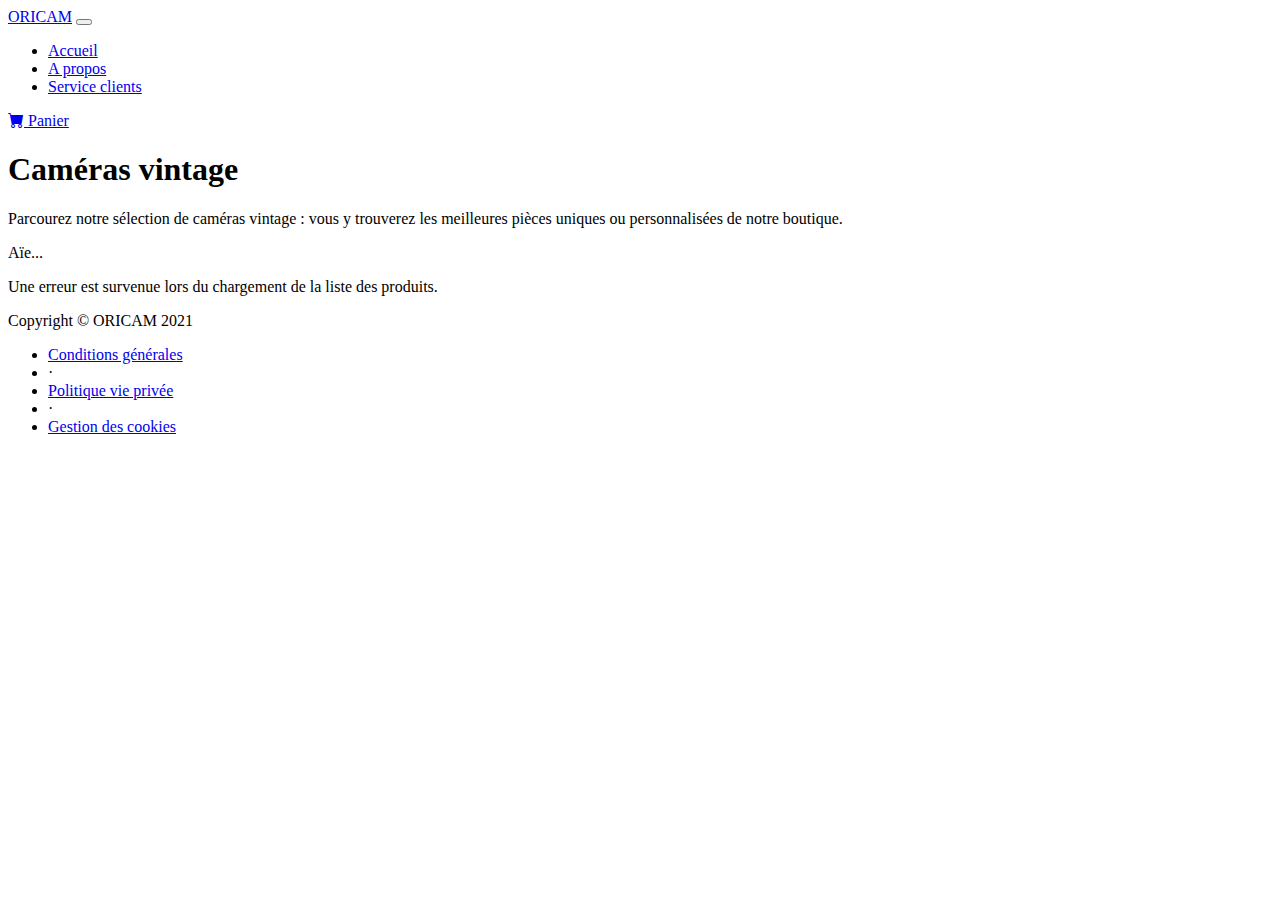
<file: index.html>
<!DOCTYPE html>
<html lang="fr">

<head>
    <meta charset="UTF-8">
    <meta http-equiv="X-UA-Compatible" content="IE=edge">
    <meta name="viewport" content="width=device-width, initial-scale=1.0">
    <title>Oricam | Spécialiste des caméras vintage</title>
    <!-- Bootstrap icons-->
    <link href="https://cdn.jsdelivr.net/npm/bootstrap-icons@1.5.0/font/bootstrap-icons.css" rel="stylesheet" />
    <!-- Bootstrap CSS -->
    <link href="https://cdn.jsdelivr.net/npm/bootstrap@5.1.0/dist/css/bootstrap.min.css" rel="stylesheet"
        integrity="sha384-KyZXEAg3QhqLMpG8r+8fhAXLRk2vvoC2f3B09zVXn8CA5QIVfZOJ3BCsw2P0p/We" crossorigin="anonymous">
    <!-- CSS -->
    <link rel="stylesheet" href="./css/style.css" />

</head>

<body>
    <!-- Navigation-->
    <nav class="navbar navbar-expand-lg navbar-light bg-light">
        <div class="container px-4 px-lg-5">
            <a class="navbar-brand" href="./index.html">ORICAM</a>
            <button class="navbar-toggler" type="button" data-bs-toggle="collapse"
                data-bs-target="#navbarSupportedContent" aria-controls="navbarSupportedContent" aria-expanded="false"
                aria-label="Toggle navigation"><span class="navbar-toggler-icon"></span></button>
            <div class="collapse navbar-collapse" id="navbarSupportedContent">
                <ul class="navbar-nav me-auto mb-2 mb-lg-0 ms-lg-4">
                    <li class="nav-item"><a class="nav-link active" aria-current="page" href="./index.html">Accueil</a>
                    </li>
                    <li class="nav-item"><a class="nav-link" href="#!">A propos</a></li>
                    <li class="nav-item"><a class="nav-link" href="#!">Service clients</a></li>
                </ul>
                <form class="d-flex">
                    <a class="btn btn-outline-dark btn-check-cart" role="button" href="./panier.html">
                        <i class="bi-cart-fill me-1"></i>
                        Panier
                        <!-- <span class="badge bg-dark text-white ms-1 rounded-pill">0</span> -->
                    </a>
                </form>
            </div>
        </div>
    </nav>
    <!-- Header-->
    <header class="bg-dark py-5">
        <div class="container px-4 px-lg-5 my-5">
            <div class="text-center text-white">
                <h1 class="display-4 fw-bolder">Caméras vintage</h1>
                <p class="lead fw-normal text-white-50 mb-0">Parcourez notre sélection de caméras vintage : vous y
                    trouverez les meilleures pièces uniques ou personnalisées de notre boutique.</p>
            </div>
        </div>
    </header>
    <!-- Section-->
    <section class="py-5">
        <div class="container px-4 px-lg-5 mt-5">
            <div class="row gx-4 gx-lg-5" id="productsList">
                <!-- Liste des produits -->
            </div>
        </div>
    </section>
    <!-- Footer-->
    <footer class="py-4 bg-dark">
        <div class="container">
            <div class="row">
                <div class="col-12">
                    <p class="m-0 text-center text-white">Copyright &copy; ORICAM 2021</p>
                </div>
            </div>
            <div class="row pt-3">
                <div class="col">
                    <ul class="list-inline text-center text-light m-0">
                        <li class="list-inline-item"><a href="#" class="text-decoration-none link-light">Conditions
                                générales</a></li>
                        <li class="list-inline-item">&middot;</li>
                        <li class="list-inline-item"><a href="#" class="text-decoration-none link-light">Politique vie
                                privée</a></li>
                        <li class="list-inline-item">&middot;</li>
                        <li class="list-inline-item"><a href="#" class="text-decoration-none link-light">Gestion des
                                cookies</a></li>
                    </ul>
                </div>
            </div>
        </div>
    </footer>

    <!-- Boostrap scripts -->
    <script src="https://cdn.jsdelivr.net/npm/@popperjs/core@2.9.3/dist/umd/popper.min.js"
        integrity="sha384-eMNCOe7tC1doHpGoWe/6oMVemdAVTMs2xqW4mwXrXsW0L84Iytr2wi5v2QjrP/xp"
        crossorigin="anonymous"></script>
    <script src="https://cdn.jsdelivr.net/npm/bootstrap@5.1.0/dist/js/bootstrap.min.js"
        integrity="sha384-cn7l7gDp0eyniUwwAZgrzD06kc/tftFf19TOAs2zVinnD/C7E91j9yyk5//jjpt/"
        crossorigin="anonymous"></script>
    <!-- js -->
    <script src="./js/article.js"></script>
    <script src="./js/index.js"></script>

</body>

</html>
</file>
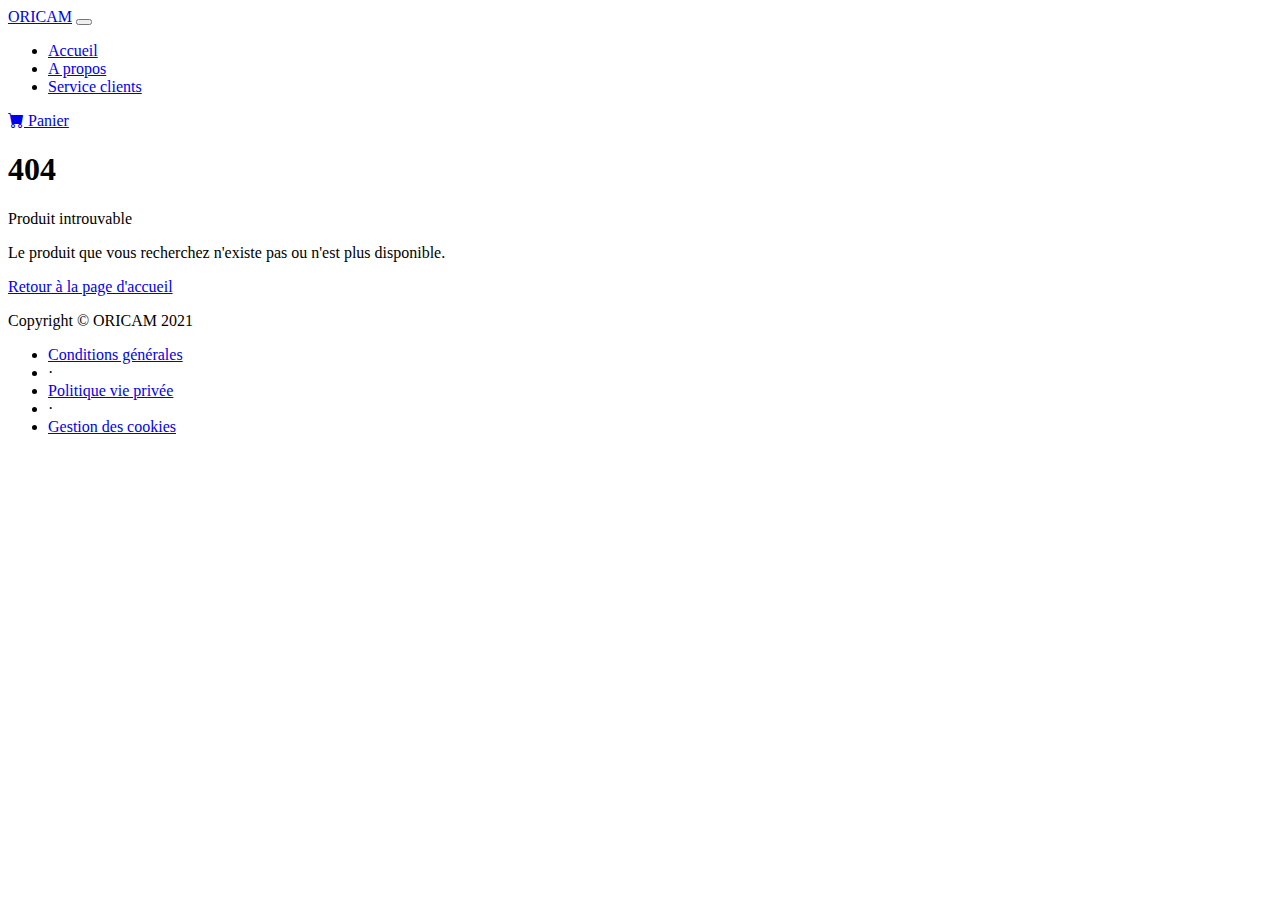
<file: camera.html>
<!DOCTYPE html>
<html lang="fr">

<head>
    <meta charset="UTF-8">
    <meta http-equiv="X-UA-Compatible" content="IE=edge">
    <meta name="viewport" content="width=device-width, initial-scale=1.0">
    <title>Oricam | Spécialiste des caméras vintage</title>
    <!-- Bootstrap icons-->
    <link href="https://cdn.jsdelivr.net/npm/bootstrap-icons@1.5.0/font/bootstrap-icons.css" rel="stylesheet" />
    <!-- Bootstrap CSS -->
    <link href="https://cdn.jsdelivr.net/npm/bootstrap@5.1.0/dist/css/bootstrap.min.css" rel="stylesheet"
        integrity="sha384-KyZXEAg3QhqLMpG8r+8fhAXLRk2vvoC2f3B09zVXn8CA5QIVfZOJ3BCsw2P0p/We" crossorigin="anonymous">
    <!-- CSS -->
    <link rel="stylesheet" href="./css/style.css" />

</head>

<body>
    <!-- Navigation-->
    <nav class="navbar navbar-expand-lg navbar-light bg-light">
        <div class="container px-4 px-lg-5">
            <a class="navbar-brand" href="./index.html">ORICAM</a>
            <button class="navbar-toggler" type="button" data-bs-toggle="collapse"
                data-bs-target="#navbarSupportedContent" aria-controls="navbarSupportedContent" aria-expanded="false"
                aria-label="Toggle navigation"><span class="navbar-toggler-icon"></span></button>
            <div class="collapse navbar-collapse" id="navbarSupportedContent">
                <ul class="navbar-nav me-auto mb-2 mb-lg-0 ms-lg-4">
                    <li class="nav-item"><a class="nav-link" aria-current="page" href="./index.html">Accueil</a></li>
                    <li class="nav-item"><a class="nav-link" href="#!">A propos</a></li>
                    <li class="nav-item"><a class="nav-link" href="#!">Service clients</a></li>
                </ul>
                <form class="d-flex">
                    <a class="btn btn-outline-dark btn-check-cart" role="button" href="./cart.html">
                        <i class="bi-cart-fill me-1"></i>
                        Panier
                        <!-- <span class="badge bg-dark text-white ms-1 rounded-pill">0</span> -->
                    </a>
                </form>
            </div>
        </div>
    </nav>
    <!-- Section produit -->
    <section class="py-0 py-md-5">
        <div class="container px-4 px-lg-5 my-5" id="productContainer">
            <div class="row gx-4 gx-lg-5 align-items-center" id="productPage">
                <div class="col-md-6"><img class="card-img-top mb-5 mb-md-0" id="productImage" src=""
                        alt="image caméra" /></div>
                <div class="col-md-6">
                    <h1 class="display-5 fw-bolder mb-4" id="productName"></h1>
                    <div class="fs-5 mb-4">
                        <span id="productPrice"></span><span class="euro"> €</span>
                    </div>
                    <div class="mb-4">
                        <p class="mb-2">LENTILLE</p>
                        <select class="form-select" id="select">
                        </select>
                    </div>
                    <p class="lead mb-4" id="productDescription"></p>
                    <button id="addCart" class="btn btn-outline-dark flex-shrink-0" type="submit">
                        <i class="bi-cart-fill me-1"></i>
                        Ajouter au panier
                    </button>
                    <div id="itemAlreadyAdded" class="text-success pt-2">
                    </div>
                </div>
            </div>

        </div>
    </section>
    <!-- Footer-->
    <footer class="py-4 bg-dark mt-auto">
        <div class="container">
            <div class="row">
                <div class="col-12">
                    <p class="m-0 text-center text-white">Copyright &copy; ORICAM 2021</p>
                </div>
            </div>
            <div class="row pt-3">
                <div class="col">
                    <ul class="list-inline text-center text-light m-0">
                        <li class="list-inline-item"><a href="#" class="text-decoration-none link-light">Conditions
                                générales</a></li>
                        <li class="list-inline-item">&middot;</li>
                        <li class="list-inline-item"><a href="#" class="text-decoration-none link-light">Politique vie
                                privée</a></li>
                        <li class="list-inline-item">&middot;</li>
                        <li class="list-inline-item"><a href="#" class="text-decoration-none link-light">Gestion des
                                cookies</a></li>
                    </ul>
                </div>
            </div>
        </div>
    </footer>

    <!-- Boostrap scripts -->
    <script src="https://cdn.jsdelivr.net/npm/@popperjs/core@2.9.3/dist/umd/popper.min.js"
        integrity="sha384-eMNCOe7tC1doHpGoWe/6oMVemdAVTMs2xqW4mwXrXsW0L84Iytr2wi5v2QjrP/xp"
        crossorigin="anonymous"></script>
    <script src="https://cdn.jsdelivr.net/npm/bootstrap@5.1.0/dist/js/bootstrap.min.js"
        integrity="sha384-cn7l7gDp0eyniUwwAZgrzD06kc/tftFf19TOAs2zVinnD/C7E91j9yyk5//jjpt/"
        crossorigin="anonymous"></script>
    <!-- js -->
    <script src="./js/article.js"></script>
    <script src="./js/camera.js"></script>


</body>

</html>
</file>
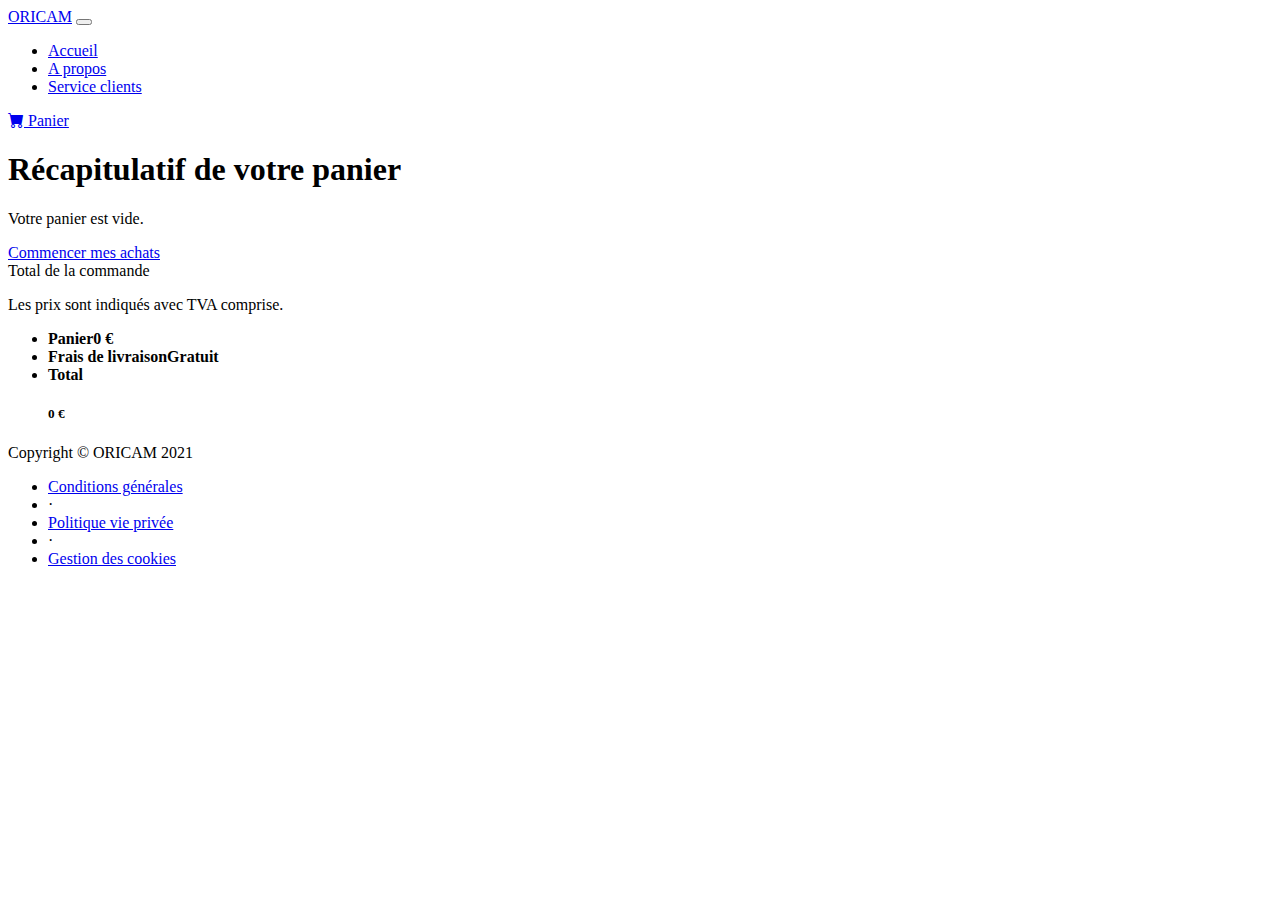
<file: cart.html>
<!DOCTYPE html>
<html lang="fr">

<head>
    <meta charset="UTF-8">
    <meta http-equiv="X-UA-Compatible" content="IE=edge">
    <meta name="viewport" content="width=device-width, initial-scale=1.0">
    <title>Oricam | Spécialiste des caméras vintage</title>
    <!-- Bootstrap icons-->
    <link href="https://cdn.jsdelivr.net/npm/bootstrap-icons@1.5.0/font/bootstrap-icons.css" rel="stylesheet" />
    <!-- Bootstrap CSS -->
    <link href="https://cdn.jsdelivr.net/npm/bootstrap@5.1.0/dist/css/bootstrap.min.css" rel="stylesheet"
        integrity="sha384-KyZXEAg3QhqLMpG8r+8fhAXLRk2vvoC2f3B09zVXn8CA5QIVfZOJ3BCsw2P0p/We" crossorigin="anonymous">
    <!-- CSS -->
    <link rel="stylesheet" href="./css/style.css" />

</head>

<body>
    <!-- Navigation-->
    <nav class="navbar navbar-expand-lg navbar-light bg-light">
        <div class="container px-4 px-lg-5">
            <a class="navbar-brand" href="./index.html">ORICAM</a>
            <button class="navbar-toggler" type="button" data-bs-toggle="collapse"
                data-bs-target="#navbarSupportedContent" aria-controls="navbarSupportedContent" aria-expanded="false"
                aria-label="Toggle navigation"><span class="navbar-toggler-icon"></span></button>
            <div class="collapse navbar-collapse" id="navbarSupportedContent">
                <ul class="navbar-nav me-auto mb-2 mb-lg-0 ms-lg-4">
                    <li class="nav-item"><a class="nav-link" aria-current="page" href="./index.html">Accueil</a></li>
                    <li class="nav-item"><a class="nav-link" href="#!">A propos</a></li>
                    <li class="nav-item"><a class="nav-link" href="#!">Service clients</a></li>
                </ul>
                <form class="d-flex">
                    <a class="btn btn-outline-dark btn-check-cart" role="button" href="./cart.html">
                        <i class="bi-cart-fill me-1"></i>
                        Panier
                        <!-- <span class="badge bg-dark text-white ms-1 rounded-pill">0</span> -->
                    </a>
                </form>
            </div>
        </div>
    </nav>

    <div class="pb-5 bg-light">

        <!-- Récapitulatif du panier -->
        <div class="container">
            <h1 class="py-5 fw-bolder">Récapitulatif de votre panier</h1>
            <div class="row">
                <!-- Contenu du panier -->
                <div class="col-lg-8 pb-5 px-0 pe-lg-2" id="productCartSummary">
                    <div class="table-responsive p-4 bg-white rounded shadow-sm">
                        <table class="table">
                            <thead id="allProductsTable">
                                <tr>
                                    <th scope="col" class="border-0 bg-light">
                                        <div class="p-2 px-3 text-uppercase">Produit</div>
                                    </th>
                                    <th scope="col" class="border-0 bg-light">
                                        <div class="py-2 text-uppercase">Prix</div>
                                    </th>
                                    <th scope="col" class="border-0 bg-light">
                                        <div class="py-2 text-uppercase"></div>
                                    </th>
                                </tr>
                            </thead>
                        </table>
                    </div>
                </div>
                <!-- Total -->
                <div class="col-lg-4 pb-5 px-0 ps-lg-2">
                    <div class="p-4 bg-white rounded shadow-sm">
                        <div class="bg-light rounded-pill px-4 py-3 text-uppercase fw-bold">
                            Total de la commande
                        </div>
                        <div class="p-4">
                            <p class="fst-italic mb-3">Les prix sont indiqués avec TVA comprise.</p>
                            <ul class="list-unstyled mb-4">
                                <li class="d-flex justify-content-between py-3 border-bottom"><strong
                                        class="text-muted">Panier</strong><strong id="totalCart">0 €</strong></li>
                                <li class="d-flex justify-content-between py-3 border-bottom"><strong
                                        class="text-muted">Frais de livraison</strong><strong>Gratuit</strong></li>
                                <li class="d-flex justify-content-between py-3 border-bottom"><strong
                                        class="text-muted">Total</strong>
                                    <h5 class="font-weight-bold" id="totalOrder">0 €</h5>
                                </li>
                            </ul>
                        </div>
                    </div>
                </div>
            </div>
        </div>
        <!-- Formulaire -->
        <div class="container" id="formValidation">
            <div class="row py-5 p-4 bg-white rounded shadow-sm">
                <div class="col-lg-12">
                    <div class="bg-light rounded-pill px-4 py-3 text-uppercase fw-bold mb-3">Vos coordonnées</div>
                    <form class="row g-3 px-4" name="orderForm" id="form">
                        <div class="col-lg-6">
                            <label for="lastName" class="form-label">Nom</label>
                            <input type="text" class="form-control" id="lastName" name="Nom" required>
                        </div>
                        <div class="col-lg-6">
                            <label for="firstName" class="form-label">Prénom</label>
                            <input type="text" class="form-control" id="firstName" name="Prenom" required>
                        </div>
                        <div class="col-lg-6">
                            <label for="address" class="form-label">Adresse postale</label>
                            <input type="text" class="form-control" id="address" name="Adresse" required>
                        </div>
                        <div class="col-lg-6">
                            <label for="city" class="form-label">Ville</label>
                            <input type="text" class="form-control" id="city" name="Ville" required>
                        </div>
                        <div class="col-lg-6">
                            <label for="email" class="form-label">Email</label>
                            <input type="email" class="form-control" id="email" name="Email" required>
                        </div>
                        <div id="errorForm"></div>
                        <div id="confirmationForm"></div>
                        <div>
                            <button class="btn btn-primary" type="submit" name="Valider">Valider ma commande</button>
                        </div>
                    </form>
                </div>
            </div>
        </div>
    </div>

    <!-- Footer-->
    <footer class="py-4 bg-dark mt-auto">
        <div class="container">
            <div class="row">
                <div class="col-12">
                    <p class="m-0 text-center text-white">Copyright &copy; ORICAM 2021</p>
                </div>
            </div>
            <div class="row pt-3">
                <div class="col">
                    <ul class="list-inline text-center text-light m-0">
                        <li class="list-inline-item"><a href="#" class="text-decoration-none link-light">Conditions
                                générales</a></li>
                        <li class="list-inline-item">&middot;</li>
                        <li class="list-inline-item"><a href="#" class="text-decoration-none link-light">Politique vie
                                privée</a></li>
                        <li class="list-inline-item">&middot;</li>
                        <li class="list-inline-item"><a href="#" class="text-decoration-none link-light">Gestion des
                                cookies</a></li>
                    </ul>
                </div>
            </div>
        </div>
    </footer>

    <!-- Boostrap scripts -->
    <script src="https://cdn.jsdelivr.net/npm/@popperjs/core@2.9.3/dist/umd/popper.min.js"
        integrity="sha384-eMNCOe7tC1doHpGoWe/6oMVemdAVTMs2xqW4mwXrXsW0L84Iytr2wi5v2QjrP/xp"
        crossorigin="anonymous"></script>
    <script src="https://cdn.jsdelivr.net/npm/bootstrap@5.1.0/dist/js/bootstrap.min.js"
        integrity="sha384-cn7l7gDp0eyniUwwAZgrzD06kc/tftFf19TOAs2zVinnD/C7E91j9yyk5//jjpt/"
        crossorigin="anonymous"></script>
    <!-- js -->
    <script src="./js/cart.js"></script>

</body>

</html>
</file>
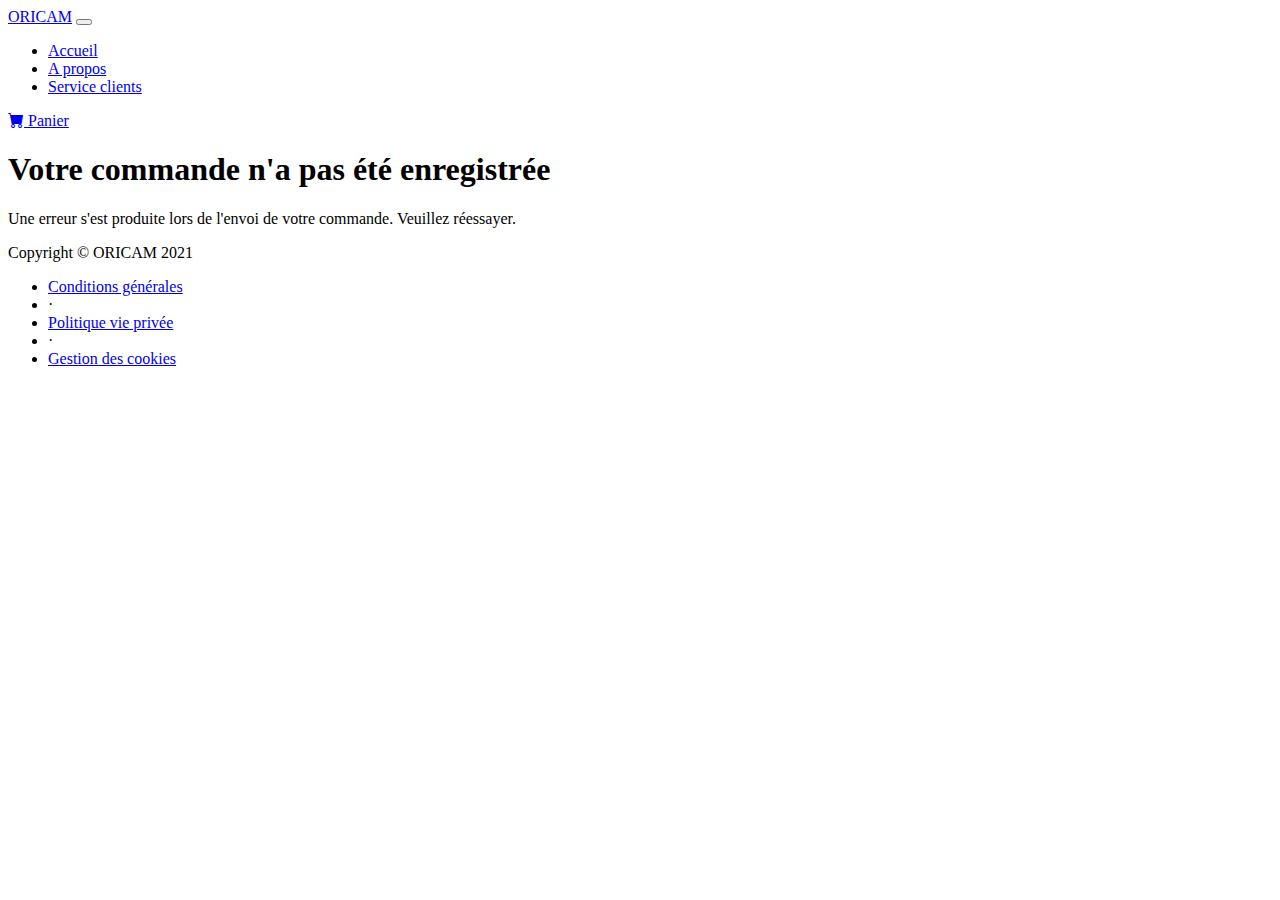
<file: confirmation.html>
<!DOCTYPE html>
<html lang="fr">

<head>
    <meta charset="UTF-8">
    <meta http-equiv="X-UA-Compatible" content="IE=edge">
    <meta name="viewport" content="width=device-width, initial-scale=1.0">
    <title>Oricam | Spécialiste des caméras vintage</title>
    <!-- Bootstrap icons-->
    <link href="https://cdn.jsdelivr.net/npm/bootstrap-icons@1.5.0/font/bootstrap-icons.css" rel="stylesheet" />
    <!-- Bootstrap CSS -->
    <link href="https://cdn.jsdelivr.net/npm/bootstrap@5.1.0/dist/css/bootstrap.min.css" rel="stylesheet"
        integrity="sha384-KyZXEAg3QhqLMpG8r+8fhAXLRk2vvoC2f3B09zVXn8CA5QIVfZOJ3BCsw2P0p/We" crossorigin="anonymous">
    <!-- CSS -->
    <link rel="stylesheet" href="./css/style.css" />

</head>

<body class="bg-light">
    <!-- Navigation-->
    <nav class="navbar navbar-expand-lg navbar-light">
        <div class="container px-4 px-lg-5">
            <a class="navbar-brand" href="./index.html">ORICAM</a>
            <button class="navbar-toggler" type="button" data-bs-toggle="collapse"
                data-bs-target="#navbarSupportedContent" aria-controls="navbarSupportedContent" aria-expanded="false"
                aria-label="Toggle navigation"><span class="navbar-toggler-icon"></span></button>
            <div class="collapse navbar-collapse" id="navbarSupportedContent">
                <ul class="navbar-nav me-auto mb-2 mb-lg-0 ms-lg-4">
                    <li class="nav-item"><a class="nav-link" aria-current="page" href="./index.html">Accueil</a></li>
                    <li class="nav-item"><a class="nav-link" href="#!">A propos</a></li>
                    <li class="nav-item"><a class="nav-link" href="#!">Service clients</a></li>
                </ul>
                <form class="d-flex">
                    <a class="btn btn-outline-dark btn-check-cart" role="button" href="./panier.html">
                        <i class="bi-cart-fill me-1"></i>
                        Panier
                        <!-- <span class="badge bg-dark text-white ms-1 rounded-pill">0</span> -->
                    </a>
                </form>
            </div>
        </div>
    </nav>

    <div class="py-5 my-md-5">
        <div class="container">
            <div class="row p-5 bg-white rounded shadow-sm">
                <div class="col-lg-12 text-center" id="successfulOrder">
                    <h1 class="fw-bolder">Votre commande a bien été enregistrée</h1>
                    <p class="lead m-5">Nous avons le plaisir de vous confirmer la prise en compte de votre commande n°
                        <strong><span id="orderId"></span></strong> d'une valeur de <strong><span
                                id="totalPrice"></span> €</strong>. Un email vous sera envoyé dans les plus brefs délais
                        avec le récapitulatif de votre
                        commande.
                    </p>
                    <p class="lead my-4">Merci de votre confiance et à bientôt !</p>
                    <p class="lead my-4">L'équipe ORICAM</p>
                </div>
                <div class="col-lg-12 text-center" id="orderFailed">
                    <h1 class="fw-bolder">Votre commande n'a pas été enregistrée</h1>
                    <p class="lead m-5">Une erreur s'est produite lors de l'envoi de votre commande. Veuillez réessayer.
                    </p>
                </div>
            </div>
        </div>
    </div>

    <!-- Footer-->
    <footer class="py-4 bg-dark mt-auto">
        <div class="container">
            <div class="row">
                <div class="col-12">
                    <p class="m-0 text-center text-white">Copyright &copy; ORICAM 2021</p>
                </div>
            </div>
            <div class="row pt-3">
                <div class="col">
                    <ul class="list-inline text-center text-light m-0">
                        <li class="list-inline-item"><a href="#" class="text-decoration-none link-light">Conditions
                                générales</a></li>
                        <li class="list-inline-item">&middot;</li>
                        <li class="list-inline-item"><a href="#" class="text-decoration-none link-light">Politique vie
                                privée</a></li>
                        <li class="list-inline-item">&middot;</li>
                        <li class="list-inline-item"><a href="#" class="text-decoration-none link-light">Gestion des
                                cookies</a></li>
                    </ul>
                </div>
            </div>
        </div>
    </footer>

    <!-- Boostrap scripts -->
    <script src="https://cdn.jsdelivr.net/npm/@popperjs/core@2.9.3/dist/umd/popper.min.js"
        integrity="sha384-eMNCOe7tC1doHpGoWe/6oMVemdAVTMs2xqW4mwXrXsW0L84Iytr2wi5v2QjrP/xp"
        crossorigin="anonymous"></script>
    <script src="https://cdn.jsdelivr.net/npm/bootstrap@5.1.0/dist/js/bootstrap.min.js"
        integrity="sha384-cn7l7gDp0eyniUwwAZgrzD06kc/tftFf19TOAs2zVinnD/C7E91j9yyk5//jjpt/"
        crossorigin="anonymous"></script>
    <!-- js -->
    <script src="./js/confirmation.js"></script>

</body>

</html>
</file>
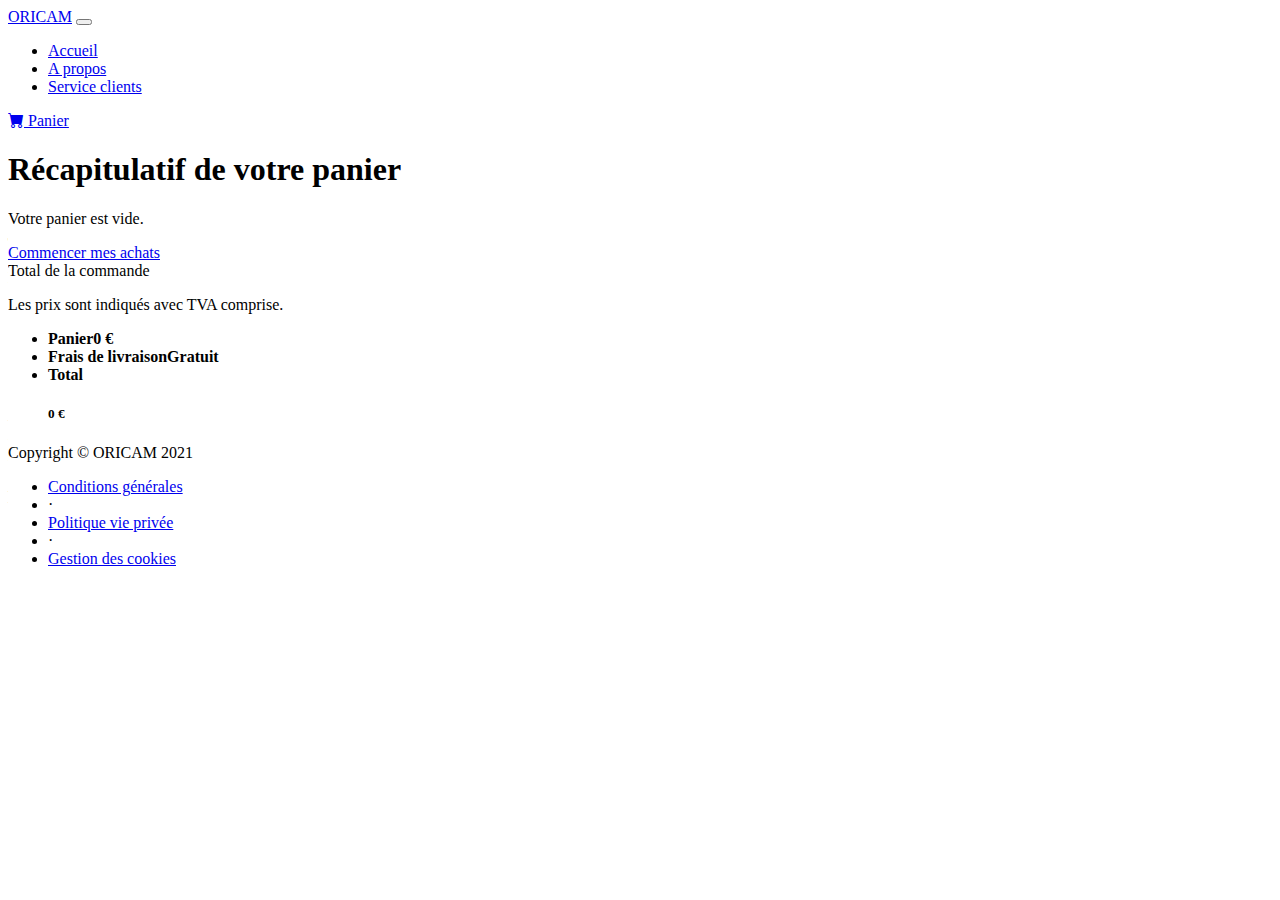
<file: panier.html>
<!DOCTYPE html>
<html lang="fr">

<head>
    <meta charset="UTF-8">
    <meta http-equiv="X-UA-Compatible" content="IE=edge">
    <meta name="viewport" content="width=device-width, initial-scale=1.0">
    <title>Oricam | Spécialiste des caméras vintage</title>
    <!-- Bootstrap icons-->
    <link href="https://cdn.jsdelivr.net/npm/bootstrap-icons@1.5.0/font/bootstrap-icons.css" rel="stylesheet" />
    <!-- Bootstrap CSS -->
    <link href="https://cdn.jsdelivr.net/npm/bootstrap@5.1.0/dist/css/bootstrap.min.css" rel="stylesheet"
        integrity="sha384-KyZXEAg3QhqLMpG8r+8fhAXLRk2vvoC2f3B09zVXn8CA5QIVfZOJ3BCsw2P0p/We" crossorigin="anonymous">
    <!-- CSS -->
    <link rel="stylesheet" href="./css/style.css" />

</head>

<body>
    <!-- Navigation-->
    <nav class="navbar navbar-expand-lg navbar-light bg-light">
        <div class="container px-4 px-lg-5">
            <a class="navbar-brand" href="./index.html">ORICAM</a>
            <button class="navbar-toggler" type="button" data-bs-toggle="collapse"
                data-bs-target="#navbarSupportedContent" aria-controls="navbarSupportedContent" aria-expanded="false"
                aria-label="Toggle navigation"><span class="navbar-toggler-icon"></span></button>
            <div class="collapse navbar-collapse" id="navbarSupportedContent">
                <ul class="navbar-nav me-auto mb-2 mb-lg-0 ms-lg-4">
                    <li class="nav-item"><a class="nav-link" aria-current="page" href="./index.html">Accueil</a></li>
                    <li class="nav-item"><a class="nav-link" href="#!">A propos</a></li>
                    <li class="nav-item"><a class="nav-link" href="#!">Service clients</a></li>
                </ul>
                <form class="d-flex">
                    <a class="btn btn-outline-dark btn-check-cart" role="button" href="./panier.html">
                        <i class="bi-cart-fill me-1"></i>
                        Panier
                        <!-- <span class="badge bg-dark text-white ms-1 rounded-pill">0</span> -->
                    </a>
                </form>
            </div>
        </div>
    </nav>

    <div class="pb-5 bg-light">

        <!-- Récapitulatif du panier -->
        <div class="container">
            <h1 class="py-5 fw-bolder">Récapitulatif de votre panier</h1>
            <div class="row">
                <!-- Contenu du panier -->
                <div class="col-lg-8 pb-5 px-0 pe-lg-2" id="productCartSummary">
                    <div class="table-responsive p-4 bg-white rounded shadow-sm">
                        <table class="table" id="allProductsTable">
                            <thead>
                                <tr>
                                    <th scope="col" class="border-0 bg-light">
                                        <div class="p-2 px-3 text-uppercase">Produit</div>
                                    </th>
                                    <th scope="col" class="border-0 bg-light">
                                        <div class="py-2 text-uppercase">Prix</div>
                                    </th>
                                    <th scope="col" class="border-0 bg-light">
                                        <div class="py-2 text-uppercase"></div>
                                    </th>
                                </tr>
                            </thead>
                        </table>
                    </div>
                </div>
                <!-- Total -->
                <div class="col-lg-4 pb-5 px-0 ps-lg-2">
                    <div class="p-4 bg-white rounded shadow-sm">
                        <div class="bg-light rounded-pill px-4 py-3 text-uppercase fw-bold">
                            Total de la commande
                        </div>
                        <div class="p-4">
                            <p class="fst-italic mb-3">Les prix sont indiqués avec TVA comprise.</p>
                            <ul class="list-unstyled mb-4">
                                <li class="d-flex justify-content-between py-3 border-bottom"><strong
                                        class="text-muted">Panier</strong><strong id="totalCart">0 €</strong></li>
                                <li class="d-flex justify-content-between py-3 border-bottom"><strong
                                        class="text-muted">Frais de livraison</strong><strong>Gratuit</strong></li>
                                <li class="d-flex justify-content-between py-3 border-bottom"><strong
                                        class="text-muted">Total</strong>
                                    <h5 class="font-weight-bold" id="totalOrder">0 €</h5>
                                </li>
                            </ul>
                        </div>
                    </div>
                </div>
            </div>
        </div>
        <!-- Formulaire -->
        <div class="container" id="formValidation">
            <div class="row py-5 p-4 bg-white rounded shadow-sm">
                <div class="col-lg-12">
                    <div class="bg-light rounded-pill px-4 py-3 text-uppercase fw-bold mb-3">Vos coordonnées</div>
                    <form class="row g-3 px-4" name="orderForm" id="form">
                        <div class="col-lg-6">
                            <label for="lastName" class="form-label">Nom</label>
                            <input type="text" class="form-control" id="lastName" name="Nom" required>
                        </div>
                        <div class="col-lg-6">
                            <label for="firstName" class="form-label">Prénom</label>
                            <input type="text" class="form-control" id="firstName" name="Prenom" required>
                        </div>
                        <div class="col-lg-6">
                            <label for="address" class="form-label">Adresse postale</label>
                            <input type="text" class="form-control" id="address" name="Adresse" required>
                        </div>
                        <div class="col-lg-6">
                            <label for="city" class="form-label">Ville</label>
                            <input type="text" class="form-control" id="city" name="Ville" required>
                        </div>
                        <div class="col-lg-6">
                            <label for="email" class="form-label">Email</label>
                            <input type="email" class="form-control" id="email" name="Email" required>
                        </div>
                        <div id="errorForm"></div>
                        <div id="confirmationForm"></div>
                        <div>
                            <button class="btn btn-primary" type="submit" name="Valider">Valider ma commande</button>
                        </div>
                    </form>
                </div>
            </div>
        </div>
    </div>

    <!-- Footer-->
    <footer class="py-4 bg-dark mt-auto">
        <div class="container">
            <div class="row">
                <div class="col-12">
                    <p class="m-0 text-center text-white">Copyright &copy; ORICAM 2021</p>
                </div>
            </div>
            <div class="row pt-3">
                <div class="col">
                    <ul class="list-inline text-center text-light m-0">
                        <li class="list-inline-item"><a href="#" class="text-decoration-none link-light">Conditions
                                générales</a></li>
                        <li class="list-inline-item">&middot;</li>
                        <li class="list-inline-item"><a href="#" class="text-decoration-none link-light">Politique vie
                                privée</a></li>
                        <li class="list-inline-item">&middot;</li>
                        <li class="list-inline-item"><a href="#" class="text-decoration-none link-light">Gestion des
                                cookies</a></li>
                    </ul>
                </div>
            </div>
        </div>
    </footer>

    <!-- Boostrap scripts -->
    <script src="https://cdn.jsdelivr.net/npm/@popperjs/core@2.9.3/dist/umd/popper.min.js"
        integrity="sha384-eMNCOe7tC1doHpGoWe/6oMVemdAVTMs2xqW4mwXrXsW0L84Iytr2wi5v2QjrP/xp"
        crossorigin="anonymous"></script>
    <script src="https://cdn.jsdelivr.net/npm/bootstrap@5.1.0/dist/js/bootstrap.min.js"
        integrity="sha384-cn7l7gDp0eyniUwwAZgrzD06kc/tftFf19TOAs2zVinnD/C7E91j9yyk5//jjpt/"
        crossorigin="anonymous"></script>
    <!-- js -->
    <script src="./js/panier.js"></script>

</body>

</html>
</file>
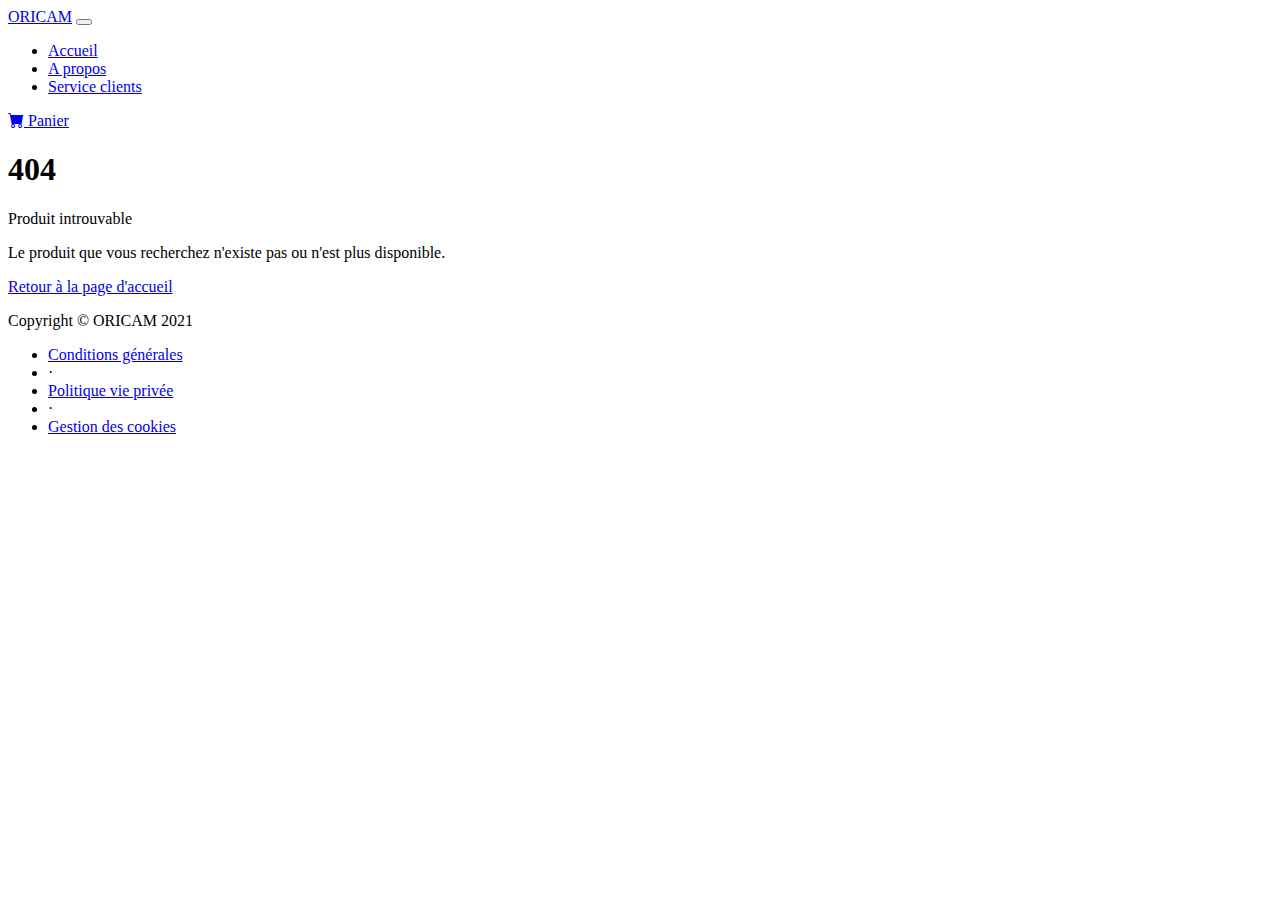
<file: produit.html>
<!DOCTYPE html>
<html lang="fr">

<head>
    <meta charset="UTF-8">
    <meta http-equiv="X-UA-Compatible" content="IE=edge">
    <meta name="viewport" content="width=device-width, initial-scale=1.0">
    <title>Oricam | Spécialiste des caméras vintage</title>
    <!-- Bootstrap icons-->
    <link href="https://cdn.jsdelivr.net/npm/bootstrap-icons@1.5.0/font/bootstrap-icons.css" rel="stylesheet" />
    <!-- Bootstrap CSS -->
    <link href="https://cdn.jsdelivr.net/npm/bootstrap@5.1.0/dist/css/bootstrap.min.css" rel="stylesheet"
        integrity="sha384-KyZXEAg3QhqLMpG8r+8fhAXLRk2vvoC2f3B09zVXn8CA5QIVfZOJ3BCsw2P0p/We" crossorigin="anonymous">
    <!-- CSS -->
    <link rel="stylesheet" href="./css/style.css" />

</head>

<body>
    <!-- Navigation-->
    <nav class="navbar navbar-expand-lg navbar-light bg-light">
        <div class="container px-4 px-lg-5">
            <a class="navbar-brand" href="./index.html">ORICAM</a>
            <button class="navbar-toggler" type="button" data-bs-toggle="collapse"
                data-bs-target="#navbarSupportedContent" aria-controls="navbarSupportedContent" aria-expanded="false"
                aria-label="Toggle navigation"><span class="navbar-toggler-icon"></span></button>
            <div class="collapse navbar-collapse" id="navbarSupportedContent">
                <ul class="navbar-nav me-auto mb-2 mb-lg-0 ms-lg-4">
                    <li class="nav-item"><a class="nav-link" aria-current="page" href="./index.html">Accueil</a></li>
                    <li class="nav-item"><a class="nav-link" href="#!">A propos</a></li>
                    <li class="nav-item"><a class="nav-link" href="#!">Service clients</a></li>
                </ul>
                <form class="d-flex">
                    <a class="btn btn-outline-dark btn-check-cart" role="button" href="./panier.html">
                        <i class="bi-cart-fill me-1"></i>
                        Panier
                        <!-- <span class="badge bg-dark text-white ms-1 rounded-pill">0</span> -->
                    </a>
                </form>
            </div>
        </div>
    </nav>
    <!-- Section produit -->
    <section class="py-0 py-md-5">
        <div class="container px-4 px-lg-5 my-5" id="productContainer">
            <div class="row gx-4 gx-lg-5 align-items-center" id="productPage">
                <div class="col-md-6"><img class="card-img-top mb-5 mb-md-0" id="productImage" src=""
                        alt="image caméra" /></div>
                <div class="col-md-6">
                    <h1 class="display-5 fw-bolder mb-4" id="productName"></h1>
                    <div class="fs-5 mb-4">
                        <span id="productPrice"></span><span class="euro"> €</span>
                    </div>
                    <div class="mb-4">
                        <p class="mb-2">LENTILLE</p>
                        <select class="form-select" id="select">
                        </select>
                    </div>
                    <p class="lead mb-4" id="productDescription"></p>
                    <button id="addCart" class="btn btn-outline-dark flex-shrink-0" type="submit">
                        <i class="bi-cart-fill me-1"></i>
                        Ajouter au panier
                    </button>
                    <div id="itemAlreadyAdded" class="text-success pt-2">
                    </div>
                </div>
            </div>

        </div>
    </section>
    <!-- Footer-->
    <footer class="py-4 bg-dark mt-auto">
        <div class="container">
            <div class="row">
                <div class="col-12">
                    <p class="m-0 text-center text-white">Copyright &copy; ORICAM 2021</p>
                </div>
            </div>
            <div class="row pt-3">
                <div class="col">
                    <ul class="list-inline text-center text-light m-0">
                        <li class="list-inline-item"><a href="#" class="text-decoration-none link-light">Conditions
                                générales</a></li>
                        <li class="list-inline-item">&middot;</li>
                        <li class="list-inline-item"><a href="#" class="text-decoration-none link-light">Politique vie
                                privée</a></li>
                        <li class="list-inline-item">&middot;</li>
                        <li class="list-inline-item"><a href="#" class="text-decoration-none link-light">Gestion des
                                cookies</a></li>
                    </ul>
                </div>
            </div>
        </div>
    </footer>

    <!-- Boostrap scripts -->
    <script src="https://cdn.jsdelivr.net/npm/@popperjs/core@2.9.3/dist/umd/popper.min.js"
        integrity="sha384-eMNCOe7tC1doHpGoWe/6oMVemdAVTMs2xqW4mwXrXsW0L84Iytr2wi5v2QjrP/xp"
        crossorigin="anonymous"></script>
    <script src="https://cdn.jsdelivr.net/npm/bootstrap@5.1.0/dist/js/bootstrap.min.js"
        integrity="sha384-cn7l7gDp0eyniUwwAZgrzD06kc/tftFf19TOAs2zVinnD/C7E91j9yyk5//jjpt/"
        crossorigin="anonymous"></script>
    <!-- js -->
    <script src="./js/article.js"></script>
    <script src="./js/produit.js"></script>


</body>

</html>
</file>
<file: css/style.css>
.fa-shopping-cart {
  font-size: 1.5em;
}

#cardImageIndex {
  width: 100%;
  height: 200px;
  object-fit: cover;
}

#productImage {
  height: 500px;
  object-fit: cover;
}

#select {
  width: 250px;
}
</file>
